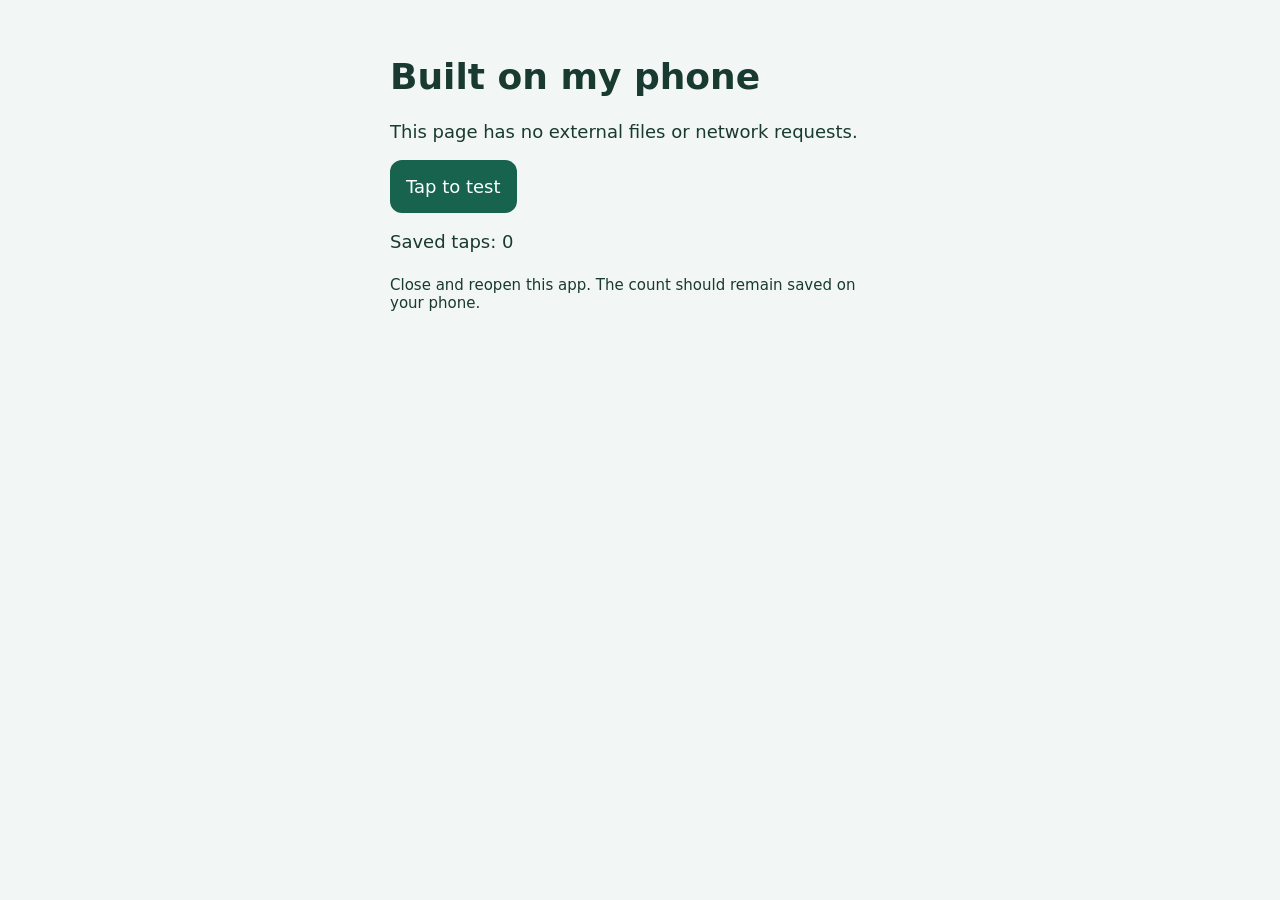
<file: archives/google-drive/2026-10-08/offline-builder/QuoteCraft-Offline-Test.html>
<!doctype html><html lang="en"><meta charset="utf-8"><meta name="viewport" content="width=device-width,initial-scale=1"><title>Offline test</title><style>body{font:18px system-ui;margin:0;background:#f2f6f4;color:#183a30;padding:32px}main{max-width:500px;margin:auto}button{background:#17634d;color:white;border:0;border-radius:12px;padding:16px;font:inherit}small{display:block;margin-top:24px}</style><main><h1>Built on my phone</h1><p>This page has no external files or network requests.</p><button id="tap">Tap to test</button><p id="count"></p><small>Close and reopen this app. The count should remain saved on your phone.</small></main><script>let n=Number(localStorage.getItem('count')||0);function show(){document.getElementById('count').textContent='Saved taps: '+n}document.getElementById('tap').onclick=()=>{localStorage.setItem('count',++n);show()};show();</script></html>
</file>
